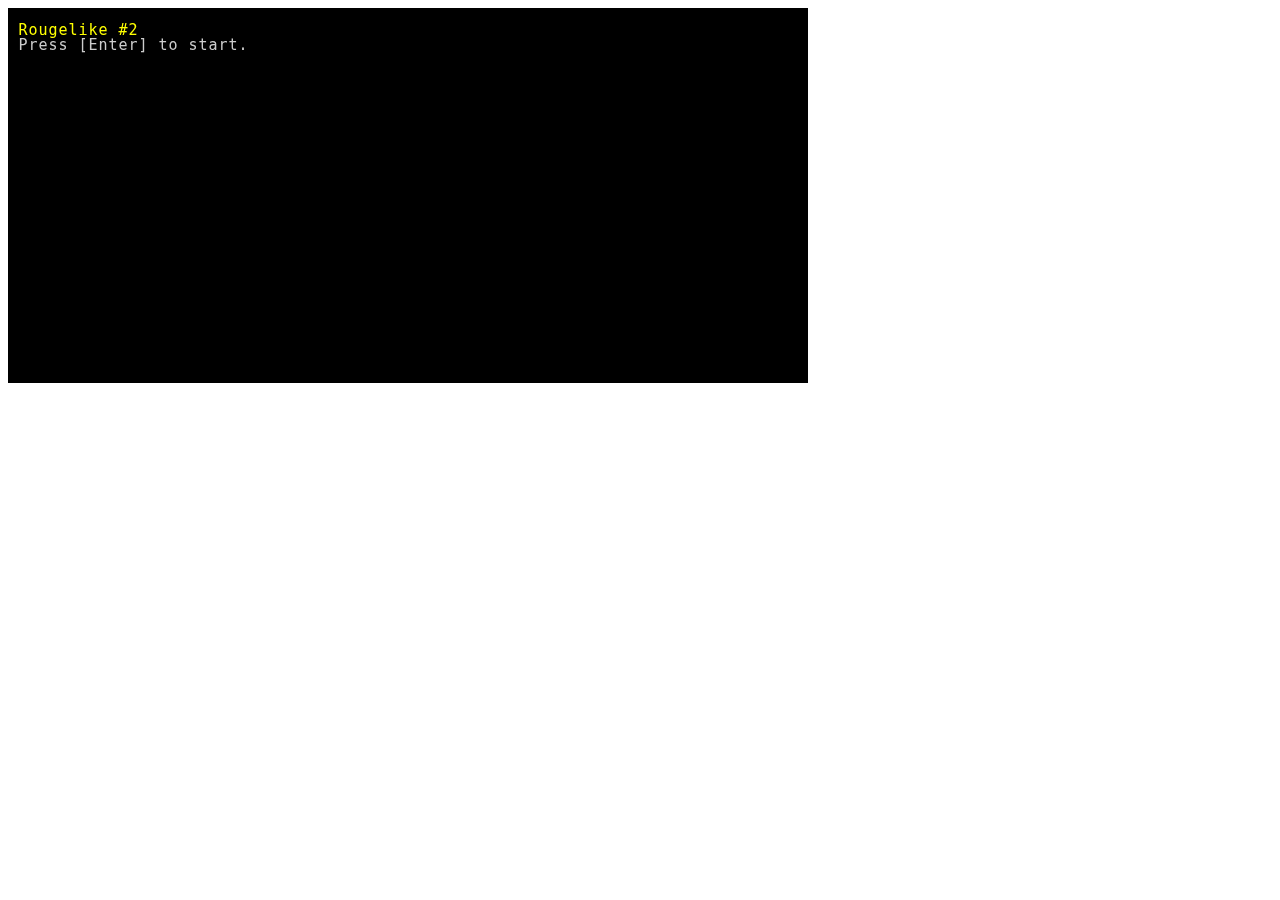
<file: Cave Adventure RL/index.html>
<!DOCTYPE html>
<html>
  <head>
    <title>Roguelike #2</title>
  </head>
  <body>
    <script src="assets/rot.min.js"></script>
    <script src="assets/sprintf.min.js"></script>
    <script src="assets/game.js"></script>
    <script src="assets/utilities.js"></script>
    <script src="assets/geometry.js"></script>
    <script src="assets/screen.js"></script>
    <script src="assets/glyph.js"></script>
    <script src="assets/dynamicglyph.js"></script>
    <script src="assets/tile.js"></script>
    <script src="assets/builder.js"></script>
    <script src="assets/map.js"></script>
    <script src="assets/entitymixins.js"></script>
    <script src="assets/entity.js"></script>
    <script src="assets/itemmixins.js"></script>
    <script src="assets/repository.js"></script>
    <script src="assets/entities.js"></script>
    <script src="assets/items.js"></script>
    <script src="assets/maps/cave.js"></script>
    <script src="assets/maps/bosscavern.js"></script>
  </body>
</html>
</file>
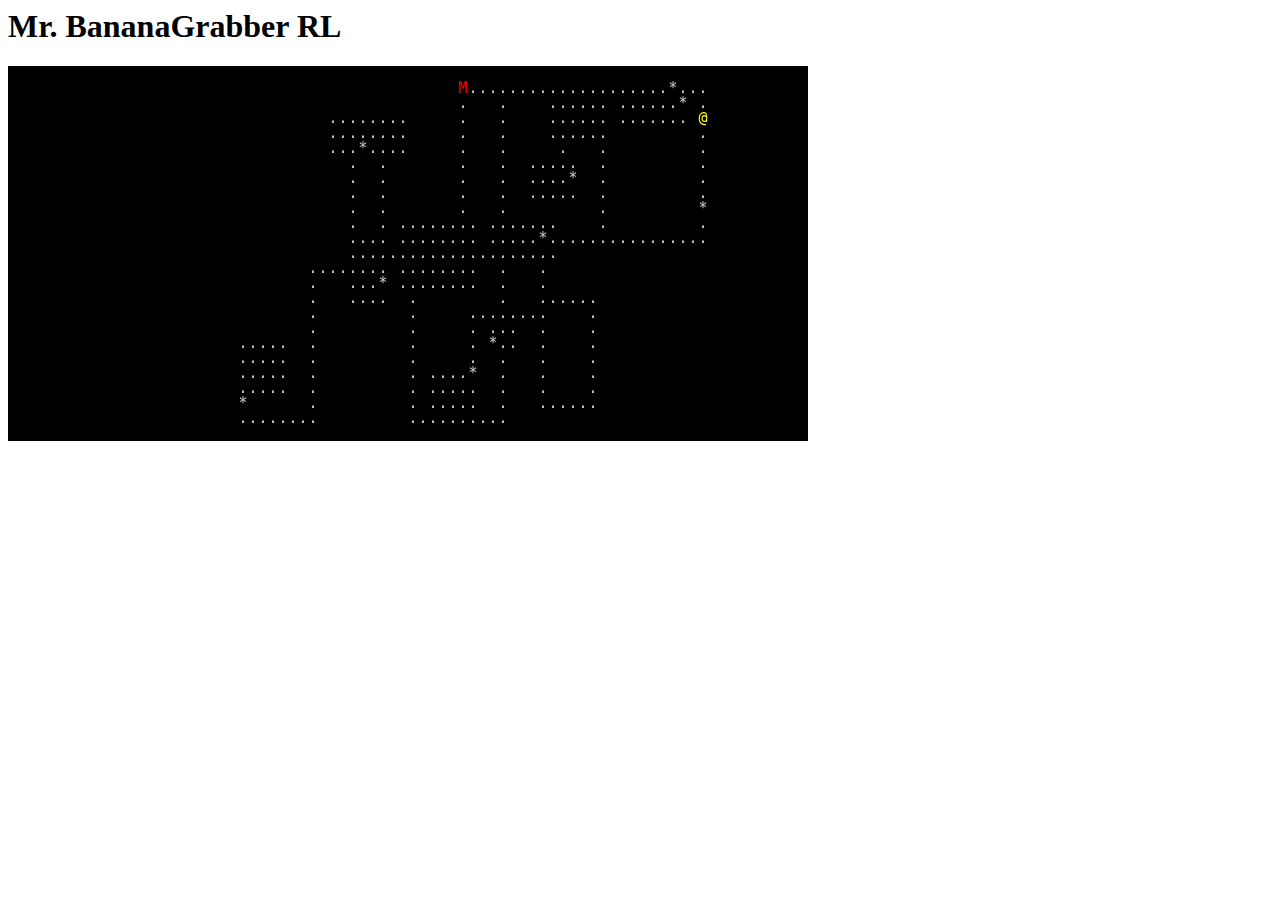
<file: Pineapple Dungeon/index.html>
<html>
  <head>
    <title>Mr. BananaGrabber RL - By Torre</title>
    <script type="text/javascript" src="rot.min.js"></script>
    <script src="pineappleDungeon.js"></script>
  </head>
  <body onload="Game.init()">
    <h1>Mr. BananaGrabber RL</h1>
  </body>
</html>
</file>
